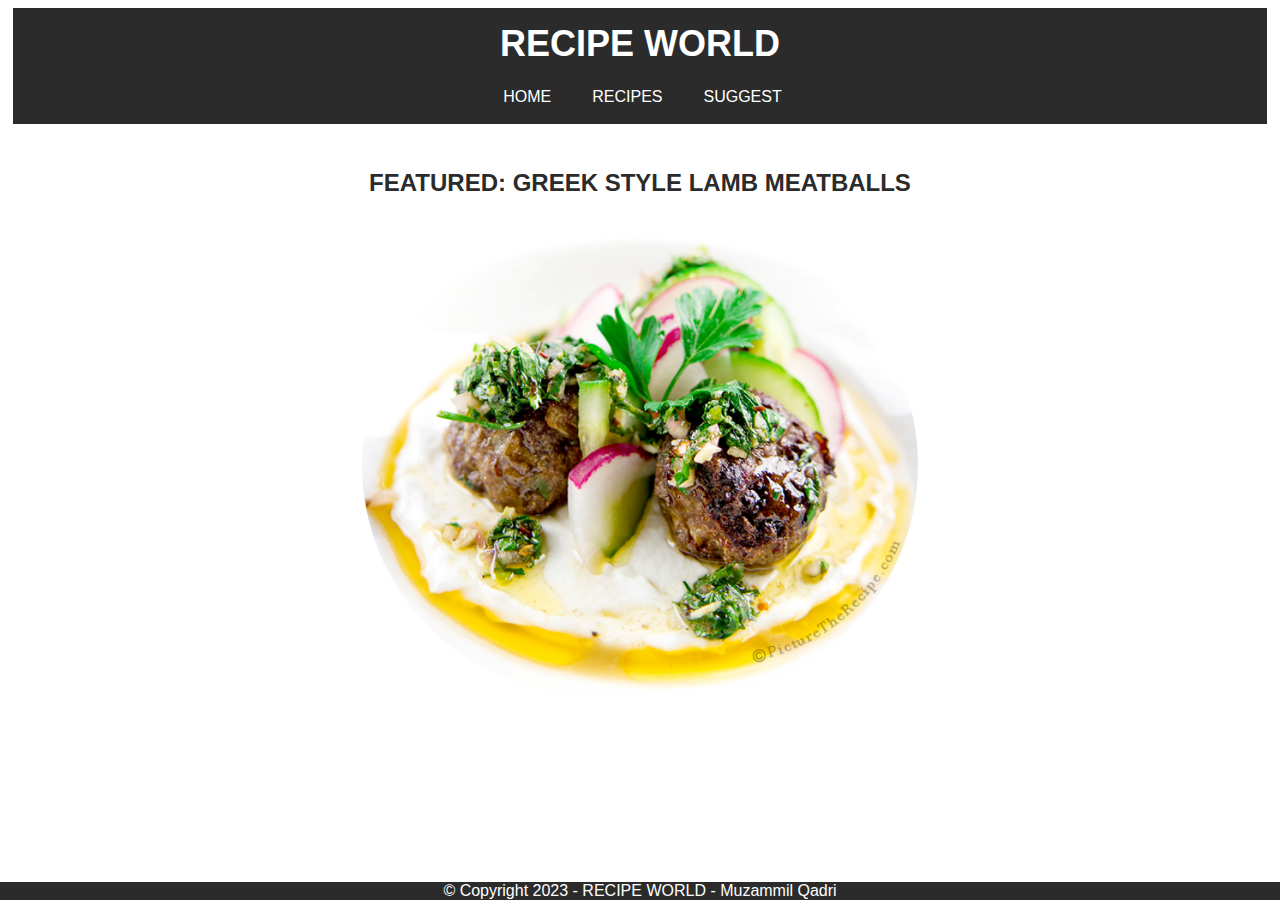
<file: index.html>
<!DOCTYPE html>
<html lang="en">
<head>
  <meta charset="UTF-8" />
  <title>Home</title>
  <meta name="viewport" content="width=device-width,initial-scale=1" />
  <meta name="description" content="" />
  <link rel="icon" href="favicon.png">
  <link rel="stylesheet" href="main.css">
</head>
<body>
  <div class="headernNav">
  <header>
    <h1>RECIPE WORLD</h1>
  </header>
  <div class="nav">
    <ul>
    <li><a href="index.html">HOME</a></li>
    <li><a href="recipes.html">RECIPES​</a></li>
    <li><a href="suggest.html">SUGGEST​</a></li>
    </ul>
  </div>
  </div>
  <main>
    <section class="FeaturedItem">
      <a href= "./detailedRecipe1.html"> <h2>FEATURED: GREEK STYLE LAMB MEATBALLS</h2> </a>
      <a href= "./detailedRecipe1.html"> <img src="./pictures/home-greekstylelambmeatballs.png" alt="greek style lamb meat-balls">
      </a>
    </section>

  </main>
  <footer>&copy; Copyright 2023 - RECIPE WORLD - Muzammil Qadri</footer>
</body>
</html>
</file>
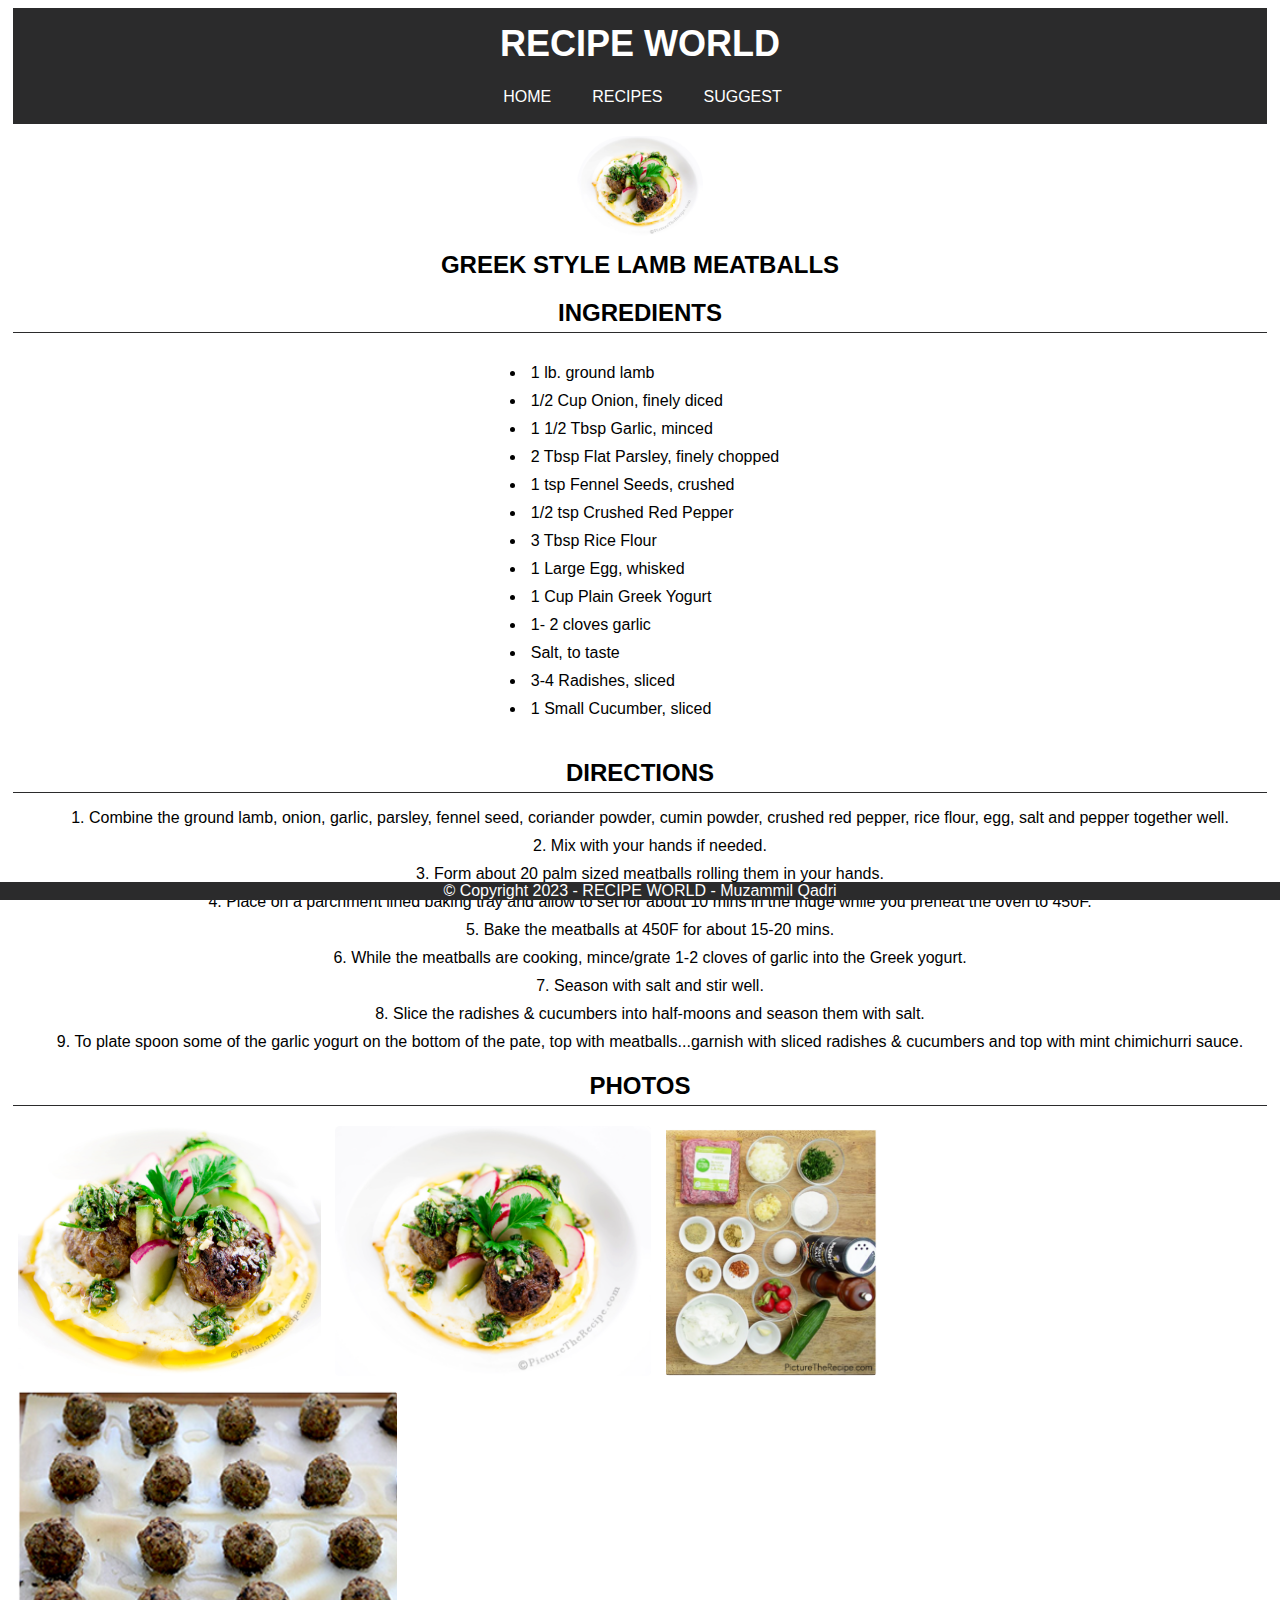
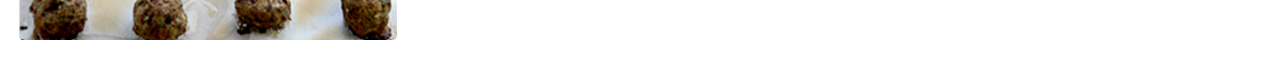
<file: detailedRecipe1.html>
<!DOCTYPE html>
<html lang="en">
<head>
  <meta charset="UTF-8" />
  <title>Greek Style Lamb Meatballs</title>
  <meta name="viewport" content="width=device-width,initial-scale=1" />
  <meta name="description" content="" />
  <link rel="icon" href="favicon.png">
  <link rel="stylesheet" href="main.css">
</head>
<body>
  <div class="headernNav">
  <header>
    <h1>RECIPE WORLD</h1>
  </header>
  <div class="nav">
    <ul>
    <li><a href="index.html">HOME</a></li>
    <li><a href="recipes.html">RECIPES​</a></li>
    <li><a href="suggest.html">SUGGEST​</a></li>
    </ul>
  </div>
  </div>

  <main>
    <section Class="DetailsTop">
      <img src="./pictures/greekstylelambmeatballs-view1.png" alt="greek style lamb meat-balls">
      <h2>GREEK STYLE LAMB MEATBALLS</h2>
    </section>

    <section class="Ingredient">
      <h2>INGREDIENTS</h2>
      <ul>
        <li>1 lb. ground lamb</li>
        <li>1/2 Cup Onion, finely diced</li>
        <li>1 1/2 Tbsp Garlic, minced</li>
        <li>2 Tbsp Flat Parsley, finely chopped</li>
        <li>1 tsp Fennel Seeds, crushed</li>
        <li>1/2 tsp Crushed Red Pepper</li>
        <li>3 Tbsp Rice Flour</li>
        <li>1 Large Egg, whisked</li>
        <li>1 Cup Plain Greek Yogurt</li>
        <li>1- 2 cloves garlic</li>
        <li>Salt, to taste</li>
        <li>3-4 Radishes, sliced</li>
        <li>1 Small Cucumber, sliced</li>
      </ul>
    </section>
    <section class="Direction">
    <h2>DIRECTIONS</h2>
    <ol>
      <li>Combine the ground lamb, onion, garlic, parsley, fennel seed, coriander powder, cumin powder, crushed red pepper, rice flour, egg, salt and pepper together well.</li>
      <li>Mix with your hands if needed.</li>
      <li>Form about 20 palm sized meatballs rolling them in your hands.</li>
      <li>Place on a parchment lined baking tray and allow to set for about 10 mins in the fridge while you preheat the oven to 450F.</li>
      <li>Bake the meatballs at 450F for about 15-20 mins.</li>
      <li>While the meatballs are cooking, mince/grate 1-2 cloves of garlic into the Greek yogurt.</li>
      <li>Season with salt and stir well.</li>
      <li>Slice the radishes & cucumbers into half-moons and season them with salt.</li>
      <li>To plate spoon some of the garlic yogurt on the bottom of the pate, top with meatballs...garnish with sliced radishes & cucumbers and top with mint chimichurri sauce.</li>
    </ol>  
    </section>

    <section Class="Photos">
      <h2>PHOTOS</h2>
      <div class="PhotoContainer">
        <img src="./pictures/home-greekstylelambmeatballs.png" alt="greek style lamb meat-balls Photo 1">
        <img src="./pictures/greekstylelambmeatballs-view1.png" alt="greek style lamb meat-balls Photo 2">        
        <img src="./pictures/greekstylelambmeatballs-view2.png" alt="greek style lamb meat-balls preperation Photo 1">
        <img src="./pictures/greekstylelambmeatballs-view3.png" alt="greek style lamb meat-balls preparation Photo 2">
      </div>
    </section>
  </main>
  <footer>&copy; Copyright 2023 - RECIPE WORLD - Muzammil Qadri</footer>
</body>
</html>
</file>
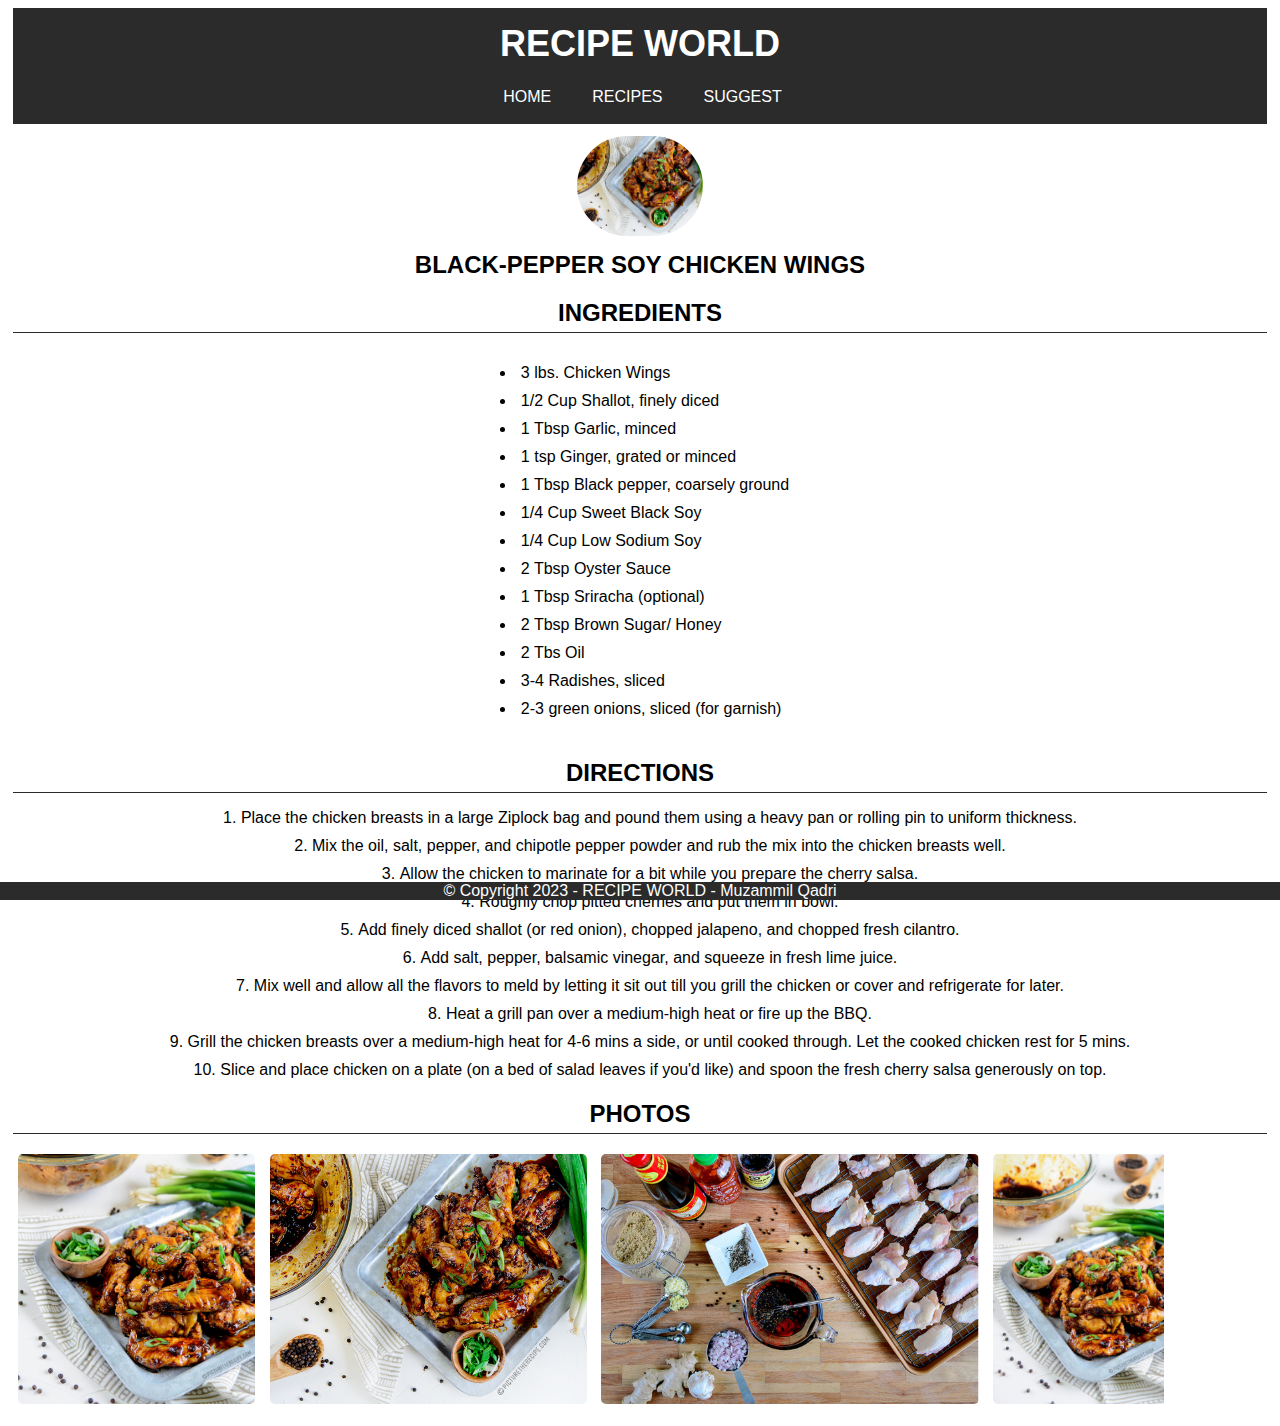
<file: detailedRecipe2.html>
<!DOCTYPE html>
<html lang="en">
<head>
  <meta charset="UTF-8" />
  <title>Greek Style Lamb Meatballs</title>
  <meta name="viewport" content="width=device-width,initial-scale=1" />
  <meta name="description" content="" />
  <link rel="icon" href="favicon.png">
  <link rel="stylesheet" href="main.css">
</head>
<body>
  <div class="headernNav">
  <header>
    <h1>RECIPE WORLD</h1>
  </header>
  <div class="nav">
    <ul>
    <li><a href="index.html">HOME</a></li>
    <li><a href="recipes.html">RECIPES​</a></li>
    <li><a href="suggest.html">SUGGEST​</a></li>
    </ul>
  </div>
  </div>

  <main>
    <section Class="DetailsTop">
      <img src="./pictures/blackpepperssoychickenwings-view1.png" alt="black peepers soy chicke nwings">
      <h2>BLACK-PEPPER SOY CHICKEN WINGS</h2>
    </section>

    <section class="Ingredient">
      <h2>INGREDIENTS</h2>
      <ul>
        <li>3 lbs. Chicken Wings</li>
        <li>1/2 Cup Shallot, finely diced</li>
        <li>1 Tbsp Garlic, minced</li>
        <li>1 tsp Ginger, grated or minced</li>
        <li>1 Tbsp Black pepper, coarsely ground</li>
        <li>1/4 Cup Sweet Black Soy</li>
        <li>1/4 Cup Low Sodium Soy</li>
        <li>2 Tbsp Oyster Sauce</li>
        <li>1 Tbsp Sriracha (optional)</li>
        <li>2 Tbsp Brown Sugar/ Honey</li>
        <li>2 Tbs Oil</li>
        <li>3-4 Radishes, sliced</li>
        <li>2-3 green onions, sliced (for garnish)</li>
      </ul>
    </section>
    <section class="Direction">
    <h2>DIRECTIONS</h2>
    <ol>
      <li>Place the chicken breasts in a large Ziplock bag and pound them using a heavy pan or rolling pin to uniform thickness.</li>
      <li>Mix the oil, salt, pepper, and chipotle pepper powder and rub the mix into the chicken breasts well.</li>
      <li>Allow the chicken to marinate for a bit while you prepare the cherry salsa.</li>
      <li>Roughly chop pitted cherries and put them in bowl.</li>
      <li>Add finely diced shallot (or red onion), chopped jalapeno, and chopped fresh cilantro.</li>
      <li>Add salt, pepper, balsamic vinegar, and squeeze in fresh lime juice.</li>
      <li>Mix well and allow all the flavors to meld by letting it sit out till you grill the chicken or cover and refrigerate for later.</li>
      <li>Heat a grill pan over a medium-high heat or fire up the BBQ.</li>
      <li>Grill the chicken breasts over a medium-high heat for 4-6 mins a side, or until cooked through. Let the cooked chicken rest for 5 mins.</li>
      <li>Slice and place chicken on a plate (on a bed of salad leaves if you'd like) and spoon the fresh cherry salsa generously on top.</li>
    </ol>  
    </section>

    <section Class="Photos">
      <h2>PHOTOS</h2>
      <div class="PhotoContainer">
        <img src="./pictures/home-blackpepperssoychickenwings.png" alt="black peppers soy chicken wings Photo 1">
        <img src="./pictures/blackpepperssoychickenwings-view1.png" alt="black peppers soy chicken wings Photo 2">        
        <img src="./pictures/blackpepperssoychickenwings-view2.png" alt="black peppers soy chicken wings preperation Photo 1">
        <img src="./pictures/blackpepperssoychickenwings-view3.png" alt="black peppers soy chicken wings preparation Photo 2">
      </div>
    </section>
  </main>
  <footer>&copy; Copyright 2023 - RECIPE WORLD - Muzammil Qadri</footer>
</body>
</html>
</file>
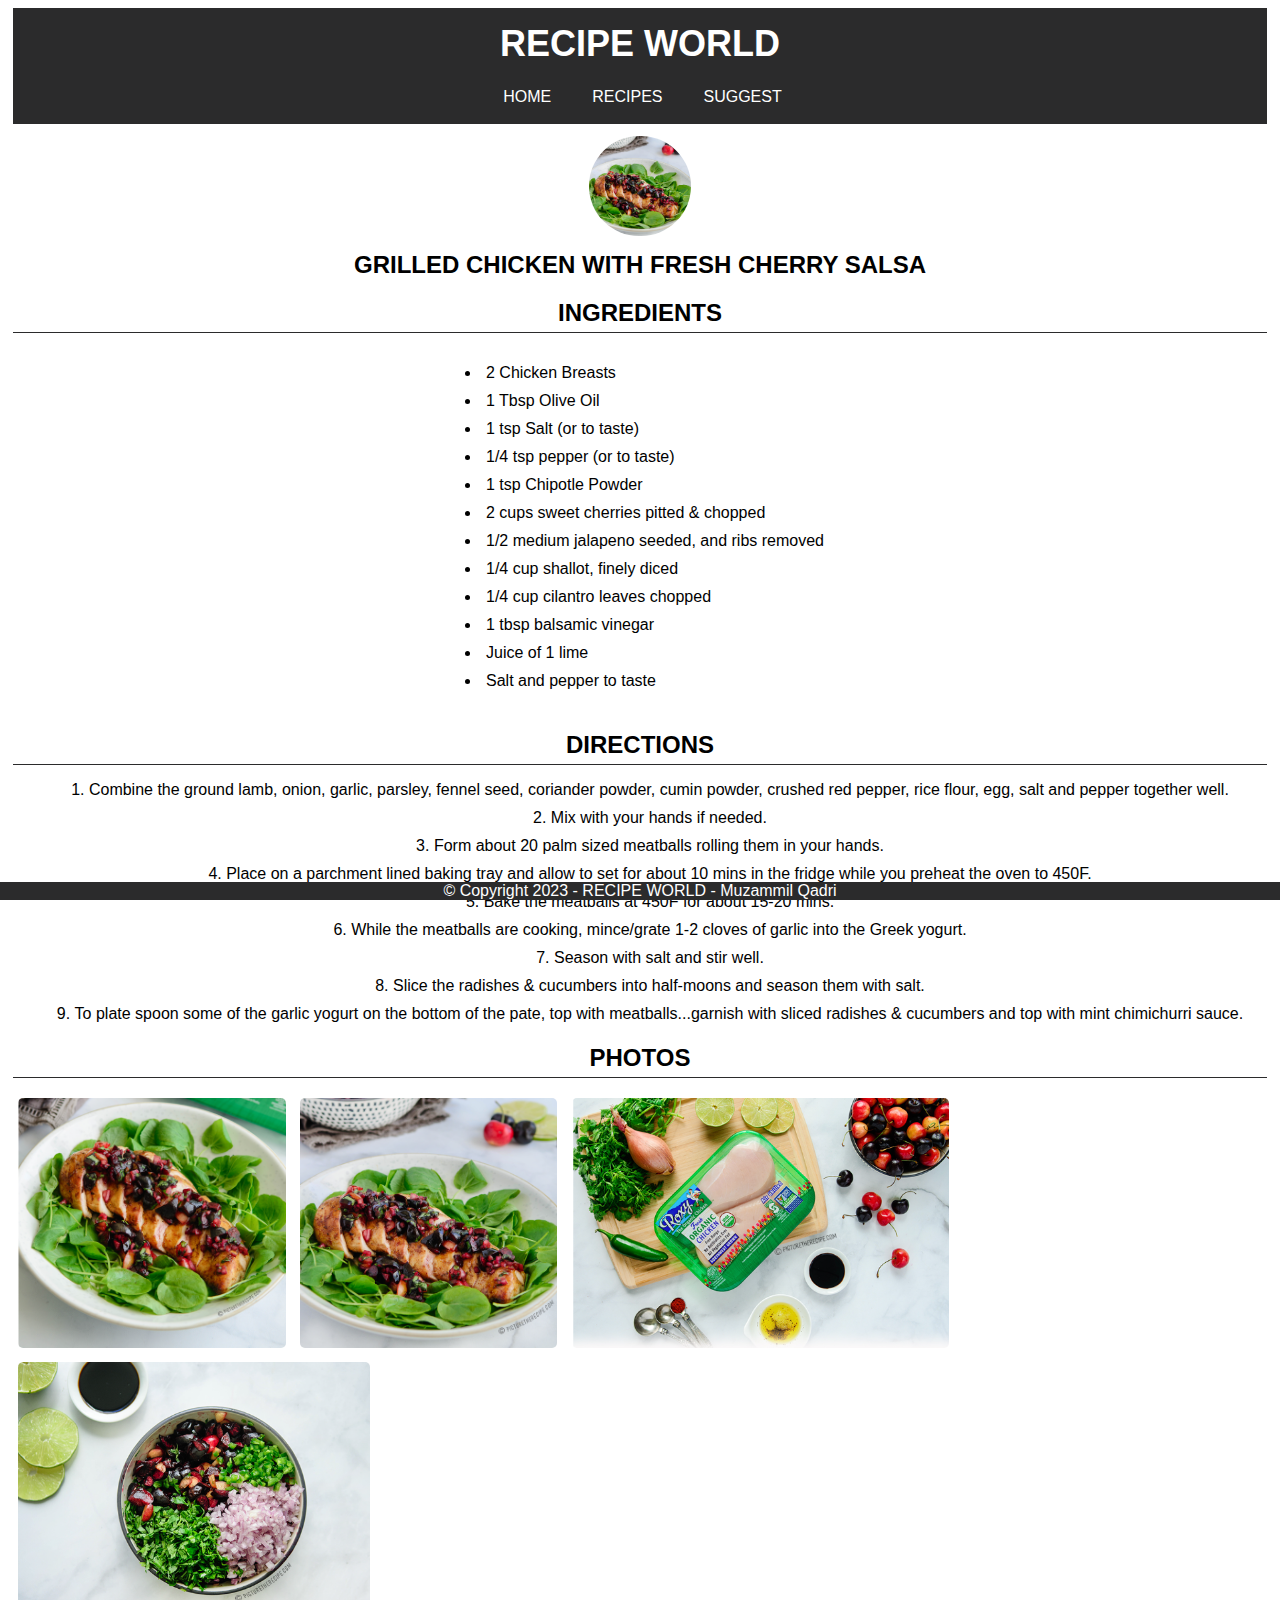
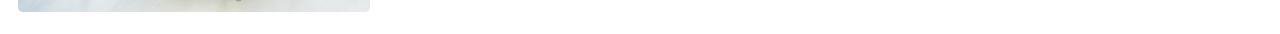
<file: detailedRecipe3.html>
<!DOCTYPE html>
<html lang="en">
<head>
  <meta charset="UTF-8" />
  <title>Greek Style Lamb Meatballs</title>
  <meta name="viewport" content="width=device-width,initial-scale=1" />
  <meta name="description" content="" />
  <link rel="icon" href="favicon.png">
  <link rel="stylesheet" href="main.css">
</head>
<body>
  <div class="headernNav">
  <header>
    <h1>RECIPE WORLD</h1>
  </header>
  <div class="nav">
    <ul>
    <li><a href="index.html">HOME</a></li>
    <li><a href="recipes.html">RECIPES​</a></li>
    <li><a href="suggest.html">SUGGEST​</a></li>
    </ul>
  </div>
  </div>

  <main>
    <section Class="DetailsTop">
      <img src="./pictures/grilledchickenwithfreshcherrysalsa-view1.png" alt="grilled chicken with fresh cherry salsa">
      <h2>GRILLED CHICKEN WITH FRESH CHERRY SALSA</h2>
    </section>

    <section class="Ingredient">
      <h2>INGREDIENTS</h2>
      <ul>
        <li>2 Chicken Breasts</li>
        <li>1 Tbsp Olive Oil</li>
        <li>1 tsp Salt (or to taste)</li>
        <li>1/4 tsp pepper (or to taste)</li>
        <li>1 tsp Chipotle Powder</li>
        <li>2 cups sweet cherries pitted & chopped</li>
        <li>1/2 medium jalapeno seeded, and ribs removed</li>
        <li>1/4 cup shallot, finely diced</li>
        <li>1/4 cup cilantro leaves chopped</li>
        <li>1 tbsp balsamic vinegar</li>
        <li>Juice of 1 lime</li>
        <li>Salt and pepper to taste</li>
      </ul>
    </section>
    <section class="Direction">
    <h2>DIRECTIONS</h2>
    <ol>
      <li>Combine the ground lamb, onion, garlic, parsley, fennel seed, coriander powder, cumin powder, crushed red pepper, rice flour, egg, salt and pepper together well.</li>
      <li>Mix with your hands if needed.</li>
      <li>Form about 20 palm sized meatballs rolling them in your hands.</li>
      <li>Place on a parchment lined baking tray and allow to set for about 10 mins in the fridge while you preheat the oven to 450F.</li>
      <li>Bake the meatballs at 450F for about 15-20 mins.</li>
      <li>While the meatballs are cooking, mince/grate 1-2 cloves of garlic into the Greek yogurt.</li>
      <li>Season with salt and stir well.</li>
      <li>Slice the radishes & cucumbers into half-moons and season them with salt.</li>
      <li>To plate spoon some of the garlic yogurt on the bottom of the pate, top with meatballs...garnish with sliced radishes & cucumbers and top with mint chimichurri sauce.</li>
    </ol>  
    </section>

    <section Class="Photos">
      <h2>PHOTOS</h2>
      <div class="PhotoContainer">
        <img src="./pictures/home-grilledchickenwithfreshcherrysalsa.png" alt="grilled chicken with fresh cherry salsa Photo 1">
        <img src="./pictures/grilledchickenwithfreshcherrysalsa-view1.png" alt="grilled chicken with fresh cherry salsa Photo 2">        
        <img src="./pictures/grilledchickenwithfreshcherrysalsa-view2.png" alt="grilled chicken with fresh cherry salsa Photo 1">
        <img src="./pictures/grilledchickenwithfreshcherrysalsa-view3.png" alt="grilled chicken with fresh cherry salsa Photo 2">
      </div>
    </section>
  </main>
  <footer>&copy; Copyright 2023 - RECIPE WORLD - Muzammil Qadri</footer>
</body>
</html>
</file>
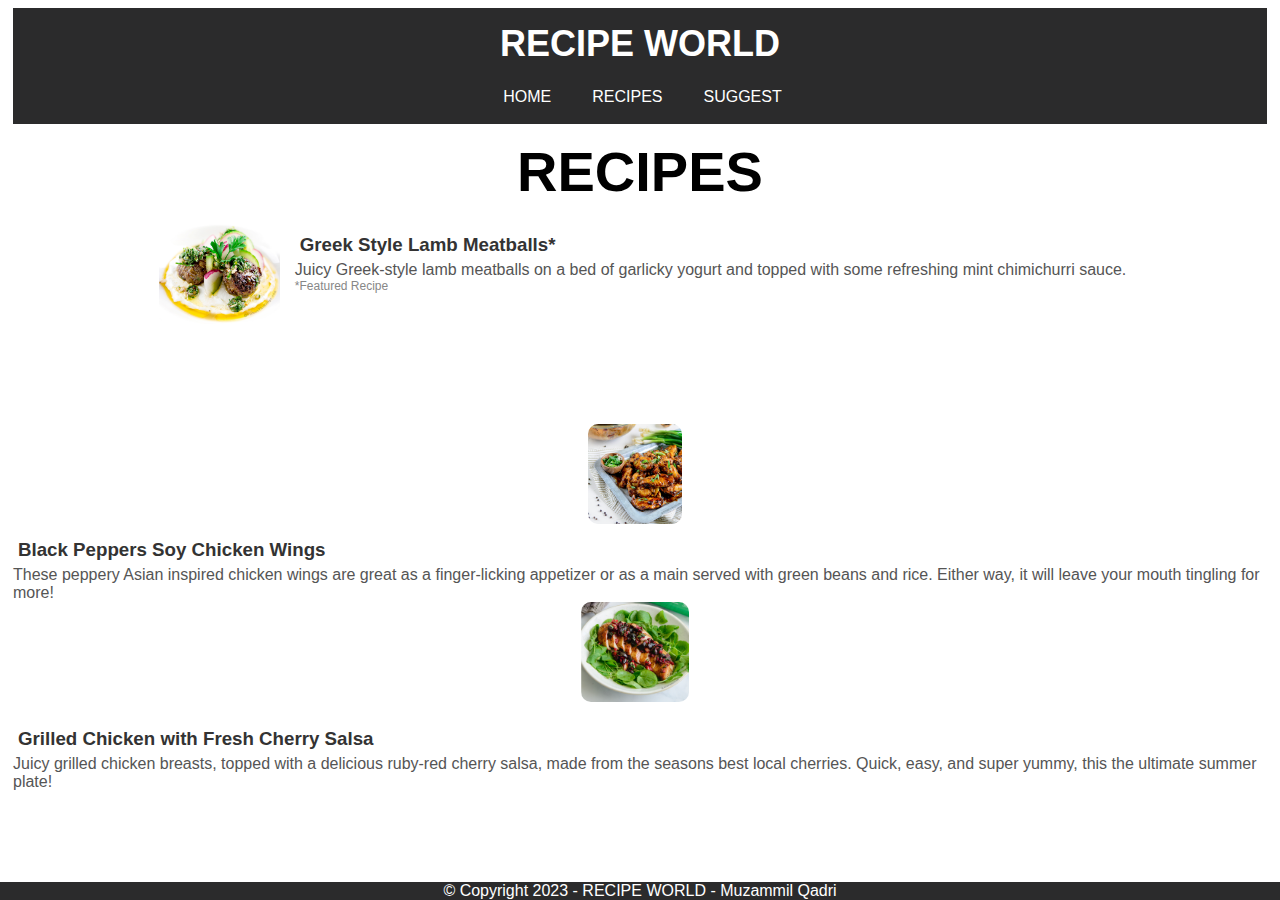
<file: recipes.html>
<!DOCTYPE html>
<html lang="en">
<head>
  <meta charset="UTF-8" />
  <title>Recipes</title>
  <meta name="viewport" content="width=device-width,initial-scale=1" />
  <meta name="description" content="" />
  <link rel="icon" href="favicon.png">
  <link rel="stylesheet" href="main.css">
</head>
<body>
  <div class="headernNav">
  <header>
    <h1>RECIPE WORLD</h1>
  </header>
  <div class="nav">
    <ul>
    <li><a href="index.html">HOME</a></li>
    <li><a href="recipes.html">RECIPES​</a></li>
    <li><a href="suggest.html">SUGGEST​</a></li>
    </ul>
  </div>
  </div>
    <section Class="Recipes">
        <h2>RECIPES</h2>
    </section>
  <main Class="ContainerV">
    <section Class="RecipeItem">
        <div Class="itemimage">
        <a href= "./detailedRecipe1.html"> <img src="./pictures/home-greekstylelambmeatballs.png" alt="greek style lamb meat-balls">
        </div>
        <div Class="ccontent">
        <div Class="rcontent">
        <a href= "./detailedRecipe1.html"> <h3>Greek Style Lamb Meatballs*</h3></a>
        <p> Juicy Greek-style lamb meatballs on a bed of garlicky yogurt and topped with some refreshing mint chimichurri sauce.</p>
        <p id="featurehighlight"> *Featured Recipe</p>
        </div>
        </div>
    </section>
    <section Class="RecipeItem">
        <div Class="itemimage">
        <a href= "./detailedRecipe2.html"> <img src="./pictures/home-blackpepperssoychickenwings.png" alt="black peppers soy chicken wings">
        </div>
        <div Class="ccontent">
        <div Class="rcontent">
        <a href= "./detailedRecipe2.html"> <h3>Black Peppers Soy Chicken Wings</h3></a>
        <p> These peppery Asian inspired chicken wings are great as a finger-licking appetizer or as a main served with green beans and rice. Either way, it will leave your mouth tingling for more!</p>
        </div>
        </div>
        <section Class="RecipeItem">
            <div Class="itemimage">
            <a href= "./detailedRecipe3.html"> <img src="./pictures/home-grilledchickenwithfreshcherrysalsa.png" alt="grilled chicken with fresh cherry salsa">
            </div>
            <div Class="ccontent">
            <div Class="rcontent">
            <a href= "./detailedRecipe3.html"> <h3>Grilled Chicken with Fresh Cherry Salsa</h3></a>
            <p> Juicy grilled chicken breasts, topped with a delicious ruby-red cherry salsa, made from the seasons best local cherries. Quick, easy, and super yummy, this the ultimate summer plate!</p>
            </div>
          </div>
        </section>
  </main>
  <footer>&copy; Copyright 2023 - RECIPE WORLD - Muzammil Qadri</footer>
</body>
</html>
</file>
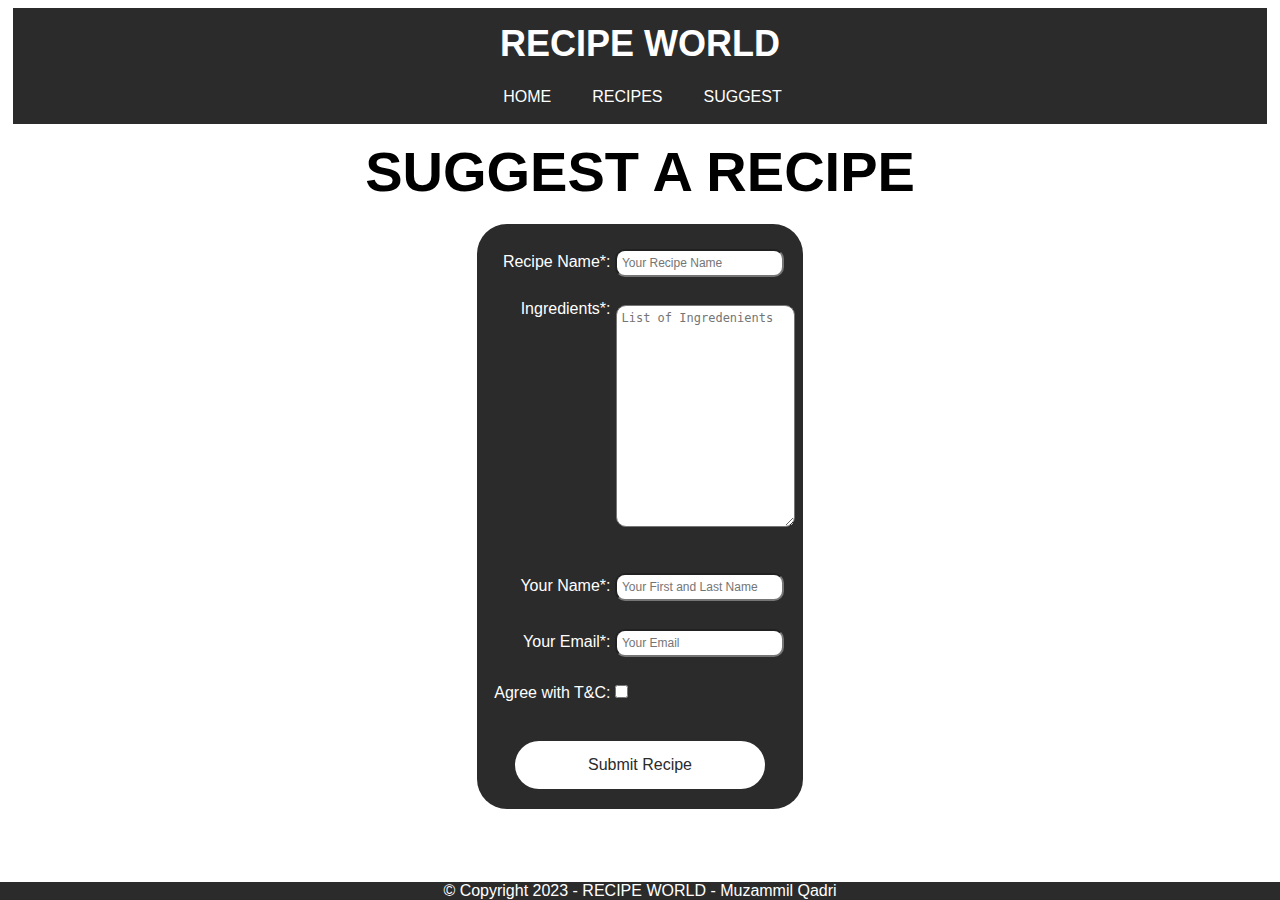
<file: suggest.html>
<!DOCTYPE html>
<html lang="en">
<head>
  <meta charset="UTF-8" />
  <title>Suggest</title>
  <meta name="viewport" content="width=device-width,initial-scale=1" />
  <meta name="description" content="" />
  <link rel="icon" href="favicon.png">
  <link rel="stylesheet" href="main.css">
</head>
<body>
  <div class="headernNav">
  <header>
    <h1>RECIPE WORLD</h1>
  </header>
  <div class="nav">
    <ul>
    <li><a href="index.html">HOME</a></li>
    <li><a href="recipes.html">RECIPES​</a></li>
    <li><a href="suggest.html">SUGGEST​</a></li>
    </ul>
  </div>
  </div>
  <main>
    <section Class="Suggest">
        <h2>SUGGEST A RECIPE​</h2>
    </section>
    <section class="SuggestContainer">
    <form action="'#" class="formSuggest">
        <label for="fRName">Recipe Name*: </label>
        <input type="text" id="fRName" name="fRName" placeholder="Your Recipe Name" required><br><br>
        <div class="textboxContainer">
            <label for="fIngredients">Ingredients*: </label>
            <textarea id="fIngredients" name= "fIngredients" placeholder="List of Ingredenients" required rows="15" cols="21"></textarea>
        </div><br><br>
        <label for="fName">Your Name*: </label>
        <input type="text" id="fName" name="fName" placeholder="Your First and Last Name" required><br><br>
        <label for="fEmail">Your Email*:</label>
        <input type="Email" id="fEmail" name="fEmail" placeholder="Your Email" required><br><br>
        <label for="ftickedbox">Agree with T&C:</label>
        <input type="checkbox" id="ftickedbox" name="ftickedbox" required><br><br>
        <div Class="SubmitButton">
        <button type="submit">Submit Recipe</button>
        </div>
    </form>

    </section>
    <script>
      let fsubmit= document.getElementsByClassName("formSuggest")[0];
      fsubmit.addEventListener('submit',(e)=>{
        e.preventDefault();
        let fRName = document.getElementById('fRName').value;
        let fIngredients= document.getElementById('fIngredients').value;
        let fName= document.getElementById('fName').value;
        let fEmail= document.getElementById('fEmail').value;
        let fmessage= `Recipe Name : ${fRName} <br> Ingredients : ${fIngredients} <br> Name : ${fName} <br> Email : ${fEmail} <br>`;
      //email credentials and code will come here
        Email.send({
            SecureToken : "6362549e-f16d-43b2-892f-a5f4b245f88a",
            To : '1muhammadaftab@gmail.com',
            From : "webmuhammaddev@gmail.com",
            Subject : "New Recipe Submission",
            Body : fmessage
        }).then(
          message => alert("Thank you! Successfully Submitted!")
);
    });
    </script>
    <section>
    </section>
    <section></section>
  </main>
  <footer>&copy; Copyright 2023 - RECIPE WORLD - Muzammil Qadri</footer>

  <script src="./index.js"></script>
  <script src="https://smtpjs.com/v3/smtp.js"></script>

</body>

</html>
</file>
<file: main.css>
html, body, h1, h2, h3, h4, ul, ol, li, p, a {
    border: 0;
    padding: 0px 5px 5px 5px;
  }
h1{
  font-family: "Playfair Display", Arial, Helvetica, "Times New Roman", sans-serif;
}
  html, body, h2, h3, h4, ul, ol, li, p, a {
    font-family: Helvetica, Arial, "Times New Roman", sans-serif;
  }

  h1 {
    font-size: 36px;
    color: #000000;
    margin: 0 0 15px 0;
    padding:15px 0 0 0;
    text-align: center;
    vertical-align: middle;
  }
  h2 {
    color: #000000;
    margin: 15px 0 15px;
    text-align: center;
  }
  h3 {
    color: #333333;
    margin: 0px 0 0px 0;
    padding: 0px;
  }
  h4 {
    color: #666666;
    margin: 0px 0 0px 0;
  }
  p {
    color: #444444;
    margin: 0 0 10px 0;
  }
  a {
    color: #440000;
  }
  ul {
    padding: 0 0 0 30px;
  }
  li {
    margin-bottom: 5px;
  }
  body {
    padding: 0;
  }
  ol {
    padding: 0 0 0 20px;
  }
footer{
    font-size: 16px;
    position: fixed;
    left: 0;
    bottom: 0;
    width: 100%;
    background-color:#2b2b2c;
    color: white;
    text-align: center;
}

.headernNav{
    background-color: #2b2b2c;
}

.headernNav h1 {
    display: flex;
    justify-content: center;
    align-content: center;
    color:white;
}

/* Nav */

.nav ul{
    list-style: none;
    display: flex;
    padding:0;
    margin:12px;
    justify-content: center;
}

.nav a{
    text-decoration: none;
    padding:8px; 
    color:white;
    display: block;
    text-align: center;
}

.nav {
    padding: 0;
    text-align: center;
  }
  .nav li {
    display:inline;
    padding-right:20px;
  }
  /* small nav function in css for the appeal*/
  .nav li:last-child {
    padding-right:0;
  }
  .nav a:hover{
    font-weight: bold;
    background:rgb(11, 11, 11);
  }

/* Nav */

.FeaturedItem h2{
  color:#2b2b2c;
  text-align: center;
}
.FeaturedItem img{
  margin: 0 auto 15px auto;
  display: block;
  height: 460px;
  width: auto;
  border-radius: 400px;
  border-color: #2b2b2c;
  border-style:none;
}
.FeaturedItem a{
  text-decoration: none;
}

.Recipes h2{
  font-size: 56px;
}

.ContainerV {
  display: flex;
  flex-direction: column; /* NEW */
  justify-content: center;
  vertical-align: top;
  text-align: center;
}

.RecipeItem{
  height: 200px;
  display: flex;
  flex-direction: row;
  flex-wrap: wrap;
  justify-content: center;
}

.RecipeItem p{
  color: #555555;
  margin: 0px 0 0px 0;
  padding: 0px;
  display: flex;
  flex-direction: row;
  text-align: left;
}
.RecipeItem a{
  text-decoration: none;
  display: flex;
  flex-direction: column;
  text-align: left;
}


#featurehighlight{
  color: #878787;
  text-align: Right;
  font-size: 12px;
}

.RecipeItem img{
  height: 100px;
  align-items: center;
  border-radius: 10px;
}

.DetailsTop img{
  margin: 0 auto 15px auto;
  display: block;
  height: 100px;
  width: auto;
  border-radius: 400px;
  border-color: #2b2b2c;
  border-style:none;
}

.Ingredient h2{
  border-bottom: 1px solid #2b2b2c;
}

.Ingredient{
  text-align: center;
}

.Ingredient ul{
  display: inline-block;
  text-align:left;
}

.Ingredient li{
font-family: 'Gill Sans', 'Gill Sans MT', Calibri, 'Trebuchet MS', sans-serif;
}

.Direction h2{
  border-bottom: 1px solid #2b2b2c;
}

.Direction{
  text-align: center;
  list-style-position: inside;
}

.Direction ul{
  display: inline-block;
  text-align:left;
}

.Direction li{
font-family: 'Gill Sans', 'Gill Sans MT', Calibri, 'Trebuchet MS', sans-serif;
}

.PhotosPhotoContainer {
  display: flex;
  flex-wrap: wrap;
  justify-content: center;
}
.Photos h2{
  border-bottom: 1px solid #2b2b2c;
}
.Photos img{
  padding: 5px;
  margin: 0 auto 0px auto;
  height: 250px;
  width: auto;
  border-radius: 10px;
  border-color: #2b2b2c;
  border-style:none;
}

.Suggest h2{
  font-size: 56px;
}

.SuggestContainer{
  border-radius: 30px;
  color: white;
  margin: 0 37% 0 37%  ;
  padding: 20px 0 20px 0;
  width:auto;
  height:auto;
  background-color: #2b2b2c;
  display: flex;
  align-items: center;
  justify-content: center;
}


label {
  display: inline-block;
  width: 125px;
  text-align: right;  
}

.SubmitButton{
  text-align: center;
}
.textboxContainer{
  display: flex;
  align-items: top;
  gap: 5px;
}

form input, form textarea{
  margin: 5px 0;
  padding: 5px;
  background: white;
  font-size: 12px;
  border-radius: 10px;
}
form button{
  padding:15px;
  background:white;
  color:#2b2b2c;
  font-size: 16px;
  border:0;
  cursor: pointer;
  width: 250px;
  margin: 20px auto 0;
  border-radius: 30px;
}

@media (max-width:1250px) {
  .FeaturedItem img{
    height: 200px;
  }
  .SuggestContainer{
    margin: 0 auto 0 auto  ;
  }

}
</file>
